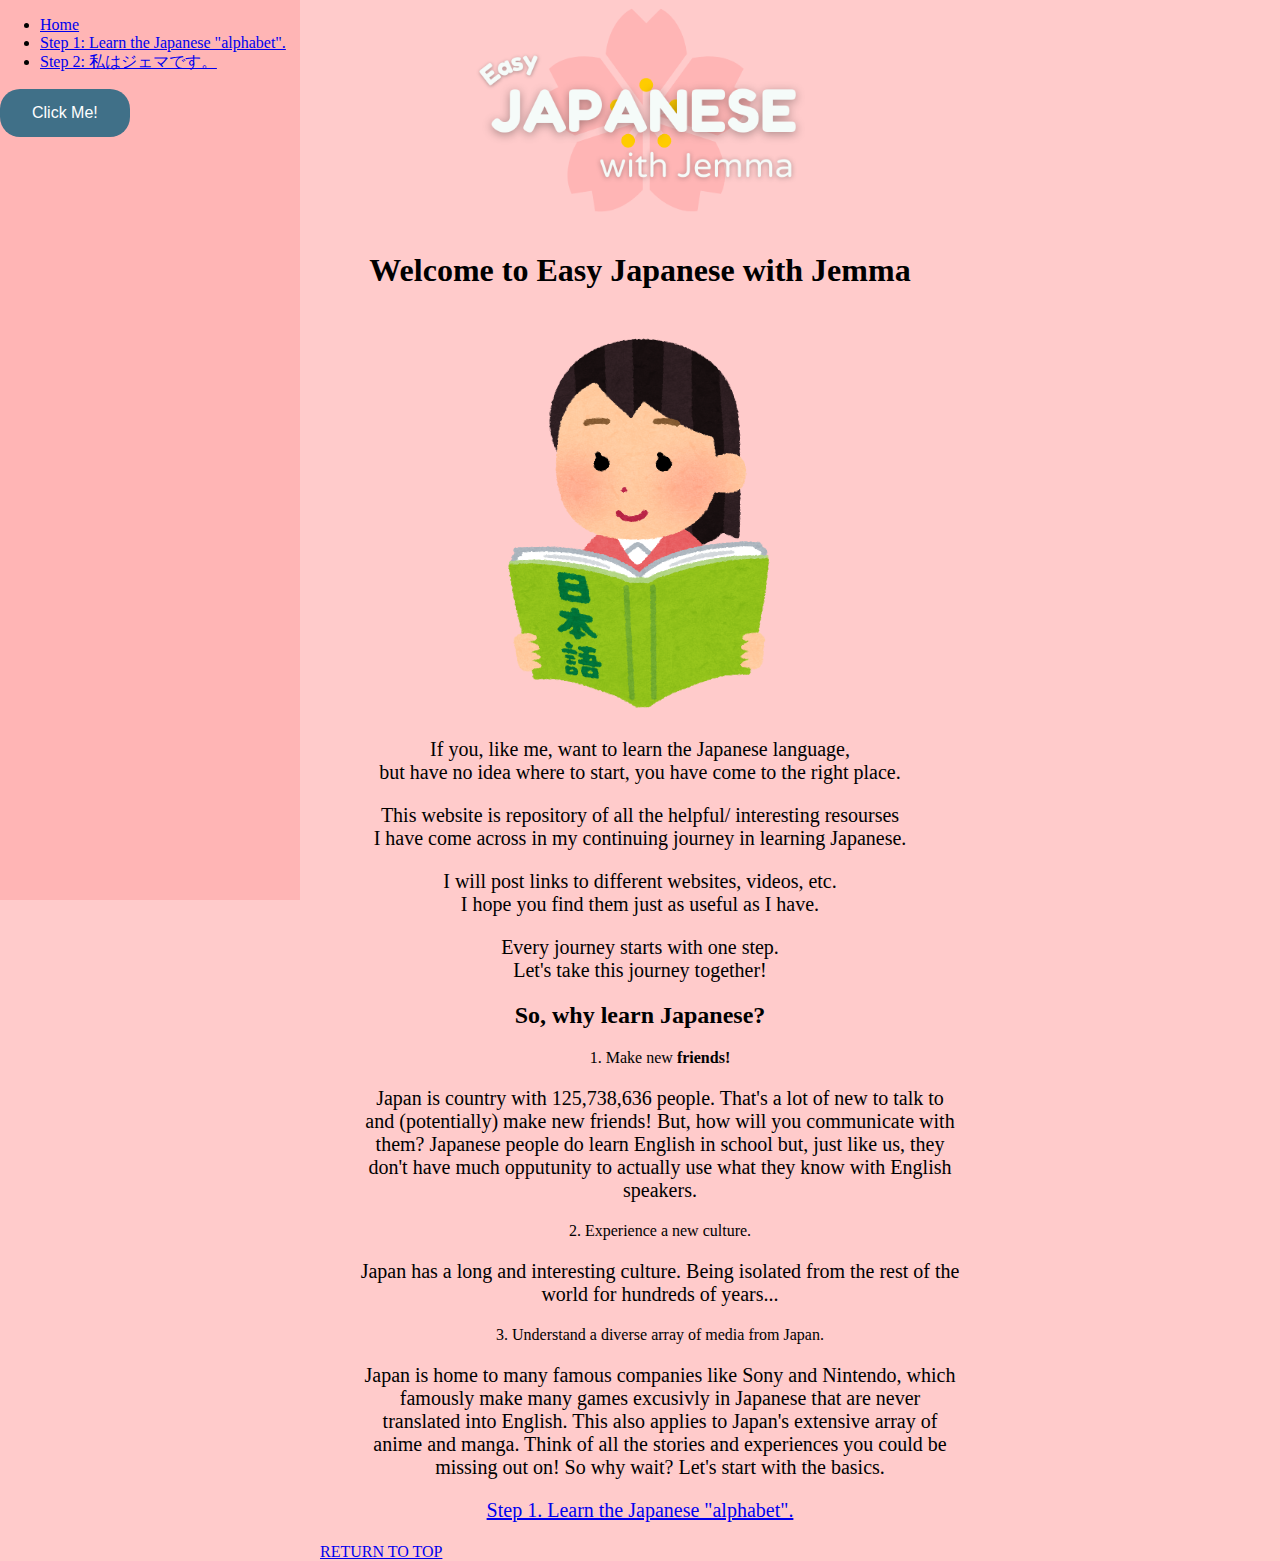
<file: New Page/index.html>
<!DOCTYPE html>
<html>
   <html lang="en">
<head>
<title>Easy Japanese with Jemma</title>
<link rel="stylesheet" href="stylesheet.css">
</head>
<body>
  <div id="side-nav">
    <div id="buttons">
      <ul>
          <li><a href="index.html">Home</a></li>
          <li><a href="alphabet.html">Step 1: Learn the Japanese "alphabet".</a></li>
          <li><a href="#">Step 2: 私はジェマです。</a></li>
      </ul>
      <button type="button">Click Me!</button>
    </div>
  </div>
  <div id="container">
    <div id="header">
      <img id="headerimage" src="Images/Japanese1.png" alt="Easy Japanese with Jemma">
      <h1>Welcome to Easy Japanese with Jemma</h1>
    </div>
    <div id="content">
      <img id="womanstudying" src="Images/study_gogaku_woman6_japanese.png" alt="Woman studying Japanese.">
      <p>If you, like me, want to learn the Japanese language,<br> but have no idea where to start, you have come to the right place.</p>
      <p>This website is repository of all the helpful/ interesting resourses <br>I have come across in my continuing journey in learning Japanese.</p>
      <p>I will post links to different websites, videos, etc. <br>I hope you find them just as useful as I have.</p>
      <p>Every journey starts with one step. <br>Let's take this journey together!</p>
    <h2>So, why learn Japanese?</h2>
    <ol>
      <li>Make new <b>friends!</b></li><p>Japan is country with 125,738,636 people. That's a lot of new to talk to and (potentially) make new friends! But, how will you communicate with them? 
        Japanese people do learn English in school but, just like us, they don't have much opputunity to actually use what they know with English speakers.</p>
      <li>Experience a new culture.</li><p>Japan has a long and interesting culture. Being isolated from the rest of the world for hundreds of years...</p>
      <li>Understand a diverse array of media from Japan.</li><p>Japan is home to many famous companies like Sony and Nintendo, 
        which famously make many games excusivly in Japanese that are never translated into English. This also applies to Japan's extensive array of anime and manga. 
        Think of all the stories and experiences you could be missing out on! So why wait? Let's start with the basics.</p>
    </ol>
    <p>
      <a href="alphabet.html">Step 1. Learn the Japanese "alphabet".</a>
    </p>
    <h1 id="Top"></h1>
    <a href="index.html">RETURN TO TOP</a>
  </div>
</div>
</body>
</html>
</file>
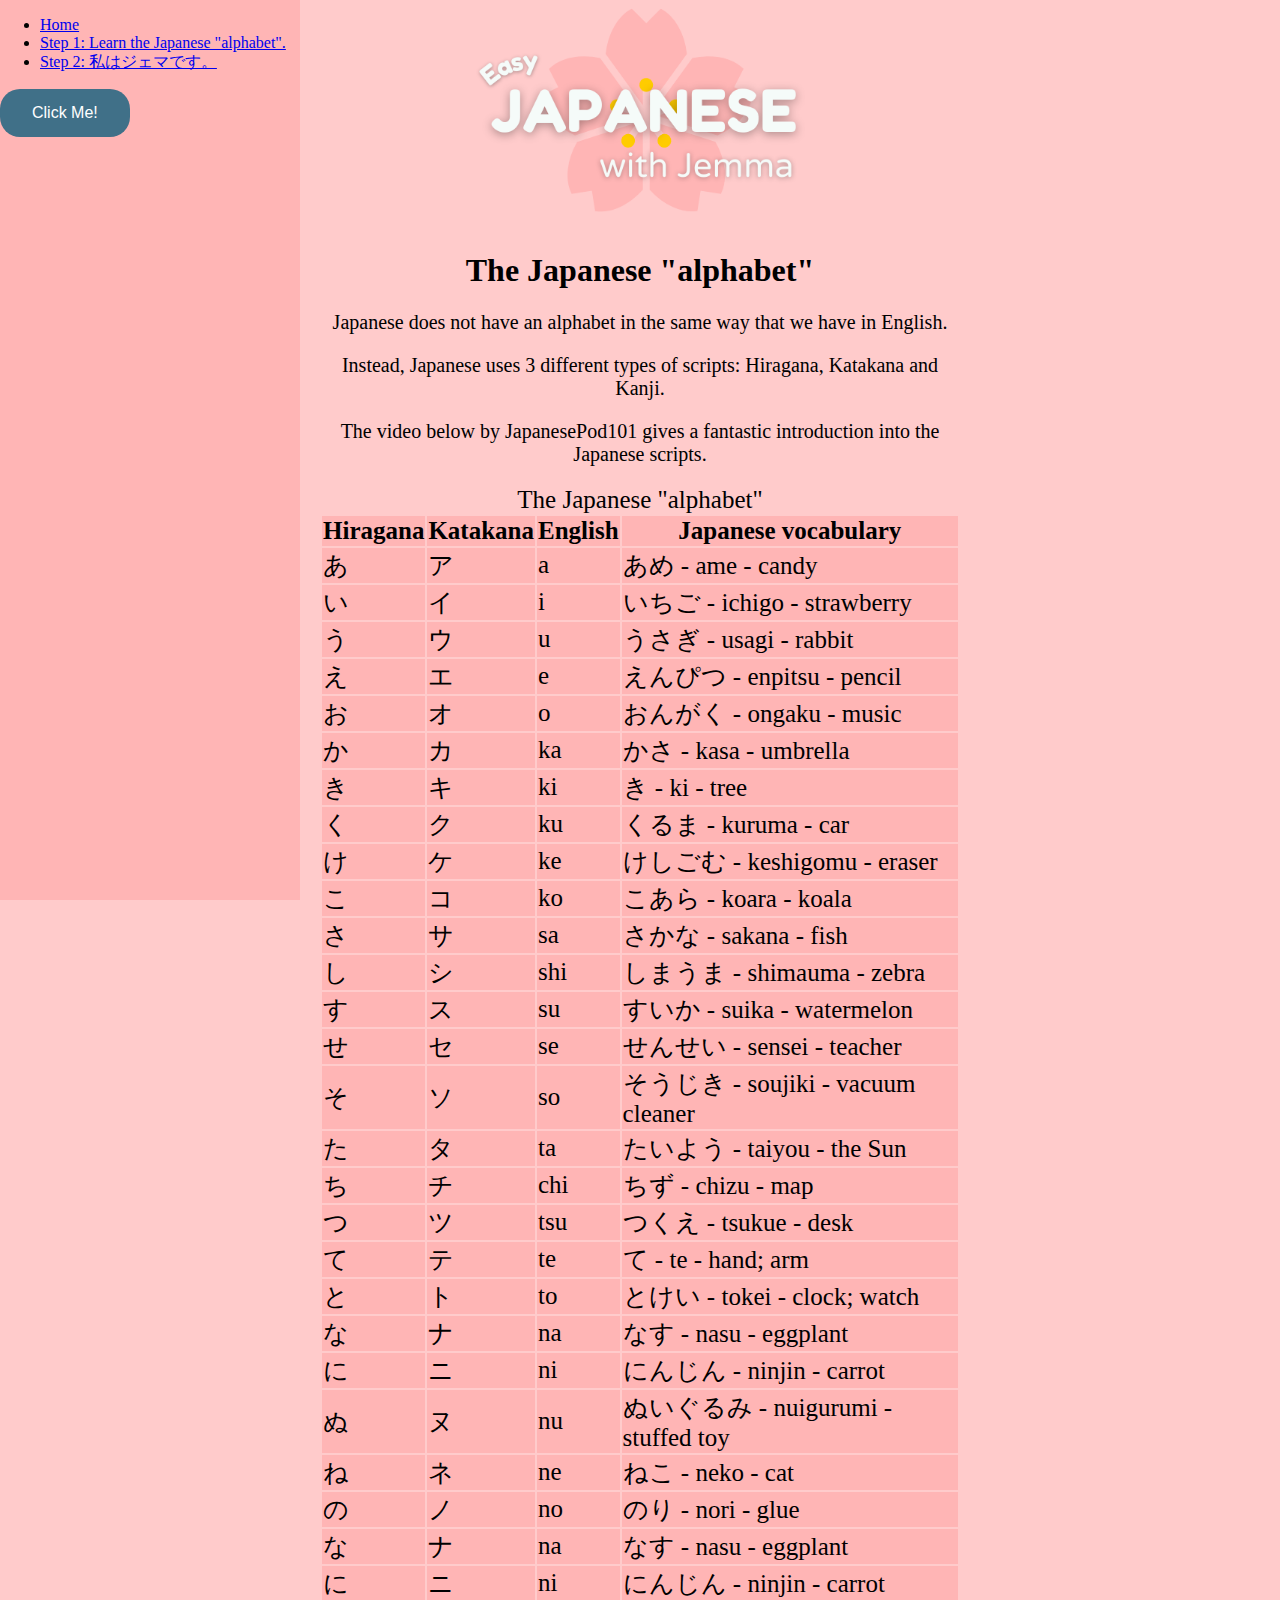
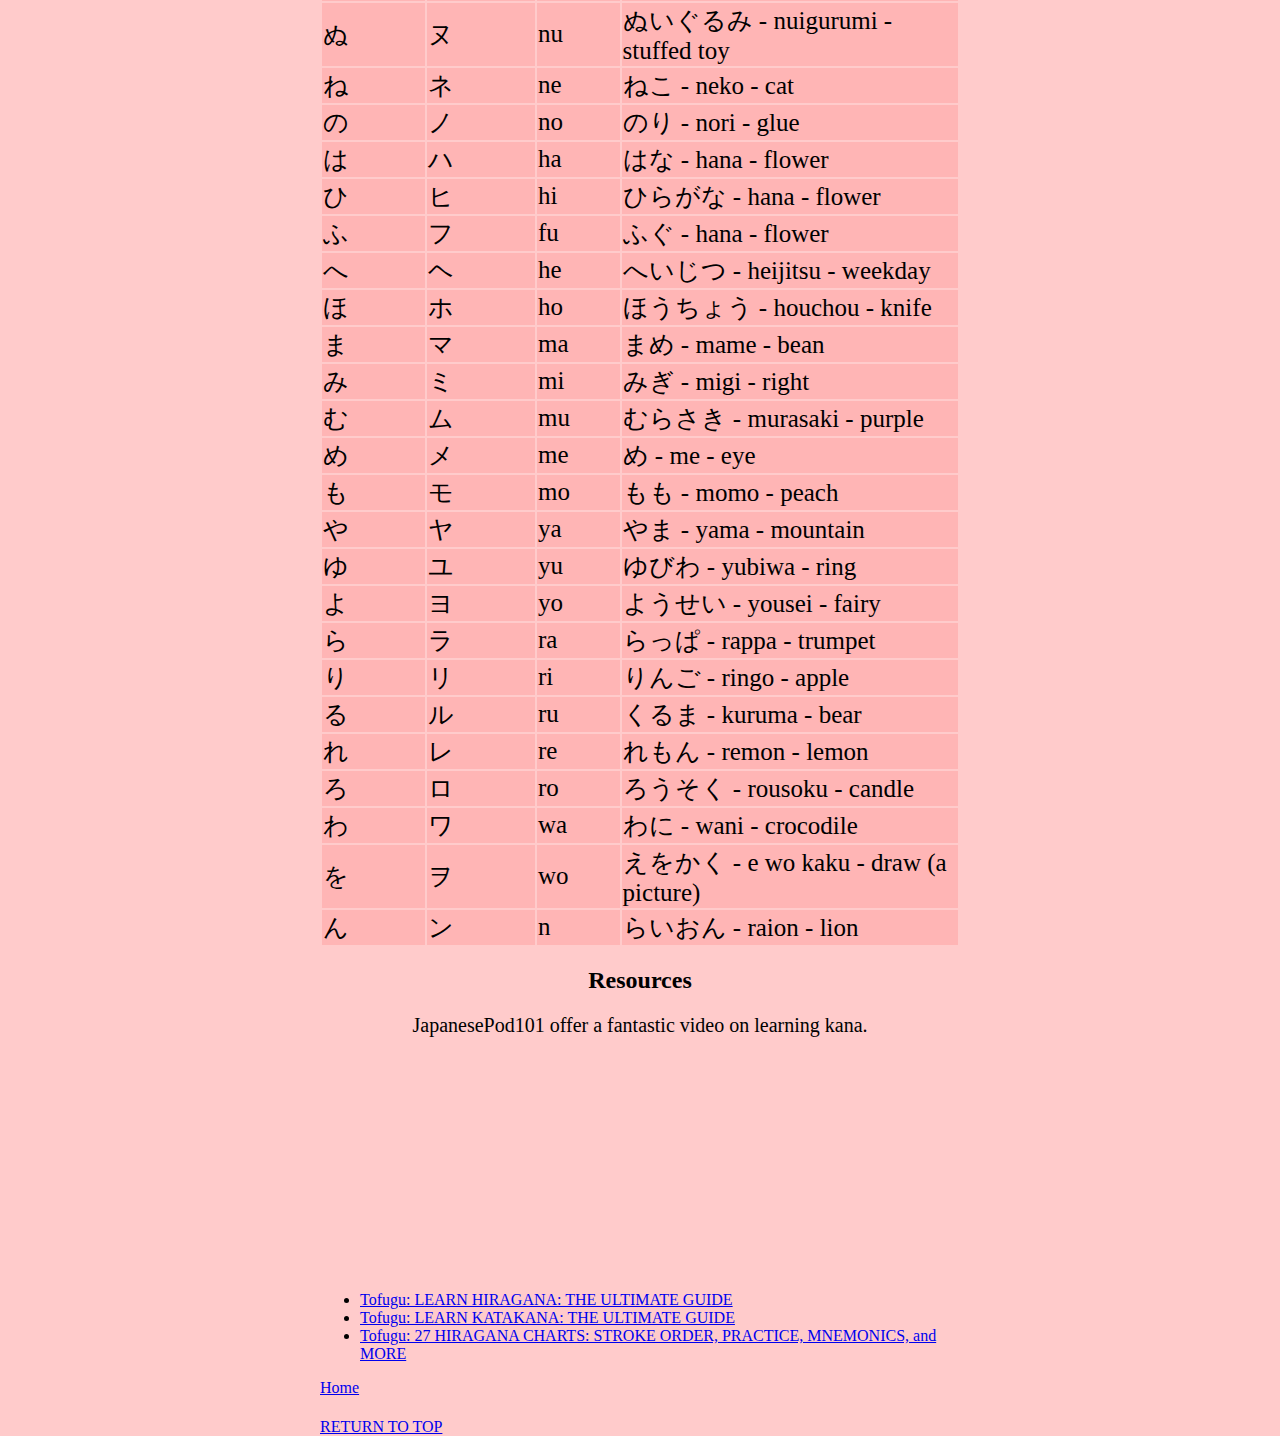
<file: New Page/alphabet.html>
<!DOCTYPE html>
<html lang="en">
<head>
    <title>Easy Japanese with Jemma</title>
    <link rel="stylesheet" href="stylesheet.css">
</head>
<body>
  <div id="side-nav">
    <div id="buttons">
      <ul>
          <li><a href="index.html">Home</a></li>
          <li><a href="alphabet.html">Step 1: Learn the Japanese "alphabet".</a></li>
          <li><a href="#">Step 2: 私はジェマです。</a></li>
      </ul>
      <button type="button">Click Me!</button>
    </div>
  </div>
  <div id="container">
    <div id="header">
      <img id="headerimage" src="Images/Japanese1.png" alt="Easy Japanese with Jemma">
    </div>
    <div id="content">
        <h1>The Japanese "alphabet"</h1>
        <p>Japanese does not have an alphabet in the same way that we have in English.</p>
        <p>Instead, Japanese uses 3 different types of scripts: Hiragana, Katakana and Kanji.</p>
        <p>The video below by JapanesePod101 gives a fantastic introduction into the Japanese scripts.</p>
        <table id="hiraganatable" style="width:auto" text-align= center>
          <caption>The Japanese "alphabet"</caption>
          <colgroup>
            <col style="background-color: #ffb5b5">
            <col style="background-color: #ffb5b5">
            <col style="background-color: #ffb5b5">
            <col style="background-color: #ffb5b5">
          </colgroup>
          <thead>
            <tr>
              <th>Hiragana</th>
              <th>Katakana</th>
              <th>English</th>
              <th>Japanese vocabulary</th>
            </tr>
          </thead>
          <tbody>
            <tr>
                <td>あ</td>
                <td>ア</td>
                <td>a</td>
                <td>あめ - ame - candy</td>
              <tr>
                <td>い</td>
                <td>イ</td>
                <td>i</td>
                <td>いちご - ichigo - strawberry</td>
              <tr>
                <td>う</td>
                <td>ウ</td>
                <td>u</td>
                <td>うさぎ - usagi - rabbit</td>
              </tr>
              <tr>
                <td>え</td>
                <td>エ</td>
                <td>e</td>
                <td>えんぴつ - enpitsu - pencil</td>
              </tr>
              <tr>
                <td>お</td>
                <td>オ</td>
                <td>o</td>
                <td>おんがく - ongaku - music</td>
              </tr>
            </tr>
          </tbody>
          <tbody>
            <tr>
              <td>か</td>
              <td>カ</td>
              <td>ka</td>
              <td>かさ - kasa - umbrella</td>
            </tr>
            <tr>
              <td>き</td>
              <td>キ</td>
              <td>ki</td>
              <td>き - ki - tree</td>
            </tr>
            <tr>
              <td>く</td>
              <td>ク</td>
              <td>ku</td>
              <td>くるま - kuruma - car</td>
            </tr>
            <tr>
              <td>け</td>
              <td>ケ</td>
              <td>ke</td>
              <td>けしごむ - keshigomu - eraser</td>
            </tr>
            <tr>
              <td>こ</td>
              <td>コ</td>
              <td>ko</td>
              <td>こあら - koara - koala</td>
            </tr>
          </tbody>
          <tbody>
            <tr>
              <td>さ</td>
              <td>サ</td>
              <td>sa</td>
              <td>さかな - sakana - fish</td>
            </tr>
            <tr>
              <td>し</td>
              <td>シ</td>
              <td>shi</td>
              <td>しまうま - shimauma - zebra</td>
            </tr>
            <tr>
              <td>す</td>
              <td>ス</td>
              <td>su</td>
              <td>すいか - suika - watermelon</td>
            </tr>
            <tr>
              <td>せ</td>
              <td>セ</td>
              <td>se</td>
              <td>せんせい - sensei - teacher</td>
            </tr>
            <tr>
              <td>そ</td>
              <td>ソ</td>
              <td>so</td>
              <td>そうじき - soujiki - vacuum cleaner</td>
            </tr>
          </tbody>
          <tbody>
            <tr>
              <td>た</td>
              <td>タ</td>
              <td>ta</td>
              <td>たいよう - taiyou - the Sun</td>
            </tr>
            <tr>
              <td>ち</td>
              <td>チ</td>
              <td>chi</td>
              <td>ちず - chizu - map</td>
            </tr>
            <tr>
              <td>つ</td>
              <td>ツ</td>
              <td>tsu</td>
              <td>つくえ - tsukue - desk</td>
            </tr>
            <tr>
              <td>て</td>
              <td>テ</td>
              <td>te</td>
              <td>て - te - hand; arm</td>
            </tr>
            <tr>
              <td>と</td>
              <td>ト</td>
              <td>to</td>
              <td>とけい - tokei - clock; watch</td>
            </tr>
          <tbody>
            <tr>
              <td>な</td>
              <td>ナ</td>
              <td>na</td>
              <td>なす - nasu - eggplant</td>
            </tr>
            <tr>
              <td>に</td>
              <td>ニ</td>
              <td>ni</td>
              <td>にんじん - ninjin - carrot</td>
            </tr>
            <tr>
              <td>ぬ</td>
              <td>ヌ</td>
              <td>nu</td>
              <td>ぬいぐるみ - nuigurumi - stuffed toy</td>
            </tr>
            <tr>
              <td>ね</td>
              <td>ネ</td>
              <td>ne</td>
              <td>ねこ - neko - cat</td>
            </tr>
            <tr>
              <td>の</td>
              <td>ノ</td>
              <td>no</td>
              <td>のり - nori - glue</td>
            </tr>
          </tbody> 
          <tbody>
            <tr>
              <td>な</td>
              <td>ナ</td>
              <td>na</td>
              <td>なす - nasu - eggplant</td>
            </tr>
            <tr>
              <td>に</td>
              <td>ニ</td>
              <td>ni</td>
              <td>にんじん - ninjin - carrot</td>
            </tr>
            <tr>
              <td>ぬ</td>
              <td>ヌ</td>
              <td>nu</td>
              <td>ぬいぐるみ - nuigurumi - stuffed toy</td>
            </tr>
            <tr>
              <td>ね</td>
              <td>ネ</td>
              <td>ne</td>
              <td>ねこ - neko - cat</td>
            </tr>
            <tr>
              <td>の</td>
              <td>ノ</td>
              <td>no</td>
              <td>のり - nori - glue</td>
            </tr>
            <tr>
              <td>は</td>
              <td>ハ</td>
              <td>ha</td>
              <td>はな - hana - flower</td>
            </tr>
            <tr>
              <td>ひ</td>
              <td>ヒ</td>
              <td>hi</td>
              <td>ひらがな - hana - flower</td>
            </tr>
            <tr>
              <td>ふ</td>
              <td>フ</td>
              <td>fu</td>
              <td>ふぐ - hana - flower</td>
            </tr>
            <tr>
              <td>へ</td>
              <td>ヘ</td>
              <td>he</td>
              <td>へいじつ - heijitsu - weekday</td>
            </tr>
            <tr>
              <td>ほ</td>
              <td>ホ</td>
              <td>ho</td>
              <td>ほうちょう - houchou - knife</td>
            </tr>
            <tr>
              <td>ま</td>
              <td>マ</td>
              <td>ma</td>
              <td>まめ - mame - bean</td>
            </tr>
            <tr>
              <td>み</td>
              <td>ミ</td>
              <td>mi</td>
              <td>みぎ - migi - right</td>
            </tr>
            <tr>
              <td>む</td>
              <td>ム</td>
              <td>mu</td>
              <td>むらさき - murasaki - purple</td>
            </tr>
            <tr>
              <td>め</td>
              <td>メ</td>
              <td>me</td>
              <td>め - me - eye</td>
            </tr>
            <tr>
              <td>も</td>
              <td>モ</td>
              <td>mo</td>
              <td>もも - momo - peach</td>
            </tr>
            <tr>
              <td>や</td>
              <td>ヤ</td>
              <td>ya</td>
              <td>やま - yama - mountain</td>
            </tr>
            <tr>
              <td>ゆ</td>
              <td>ユ</td>
              <td>yu</td>
              <td>ゆびわ - yubiwa - ring</td>
            </tr>
            <tr>
              <td>よ</td>
              <td>ヨ</td>
              <td>yo</td>
              <td>ようせい - yousei - fairy</td>
            </tr>
            <tr>
              <td>ら</td>
              <td>ラ</td>
              <td>ra</td>
              <td>らっぱ - rappa - trumpet</td>
            </tr>
            <tr>
              <td>り</td>
              <td>リ</td>
              <td>ri</td>
              <td>りんご - ringo - apple</td>
            </tr>
            <tr>
              <td>る</td>
              <td>ル</td>
              <td>ru</td>
              <td>くるま - kuruma - bear</td>
            </tr>
            <tr>
              <td>れ</td>
              <td>レ</td>
              <td>re</td>
              <td>れもん - remon - lemon</td>
            </tr>
            <tr>
              <td>ろ</td>
              <td>ロ</td>
              <td>ro</td>
              <td>ろうそく - rousoku - candle</td>
            </tr>
            <tr>
              <td>わ</td>
              <td>ワ</td>
              <td>wa</td>
              <td>わに - wani - crocodile</td>
            </tr>
            <tr>
              <td>を</td>
              <td>ヲ</td>
              <td>wo</td>
              <td>えをかく - e wo kaku - draw (a picture)</td>
            </tr>
            <tr>
              <td>ん</td>
              <td>ン</td>
              <td>n</td>
              <td>らいおん - raion - lion</td>
            </tr>
          </tbody> 
          </table>
          <h2>Resources</h2>
          <p>JapanesePod101 offer a fantastic video on learning kana.</p>
          <center><iframe width="380" height="214" src="https://www.youtube.com/embed/_wZHqOghvSs" title="Learn the Japanese language" frameborder="0" allow="accelerometer; autoplay; clipboard-write; encrypted-media; gyroscope; picture-in-picture" allowfullscreen>
          </iframe></center>
          <ul>
          <li><a href="https://www.tofugu.com/japanese/learn-hiragana/" target="_blank">Tofugu: LEARN HIRAGANA: THE ULTIMATE GUIDE</a></li>
          <li><a href="https://www.tofugu.com/japanese/learn-katakana/" target="_blank">Tofugu: LEARN KATAKANA: THE ULTIMATE GUIDE</a></li>
          <li><a href="https://www.tofugu.com/japanese/hiragana-chart/#happy-lilac-hiragana-chart" target="_blank">Tofugu: 27 HIRAGANA CHARTS: STROKE ORDER, PRACTICE, MNEMONICS, and MORE</a></li>
        </ul>
         <aside><a href="index.html">Home</a>
          <h1 id="Top"></h1>
          <a href="alphabet.html">RETURN TO TOP</a>
        </aside>
    </div>
  </div>
</file>
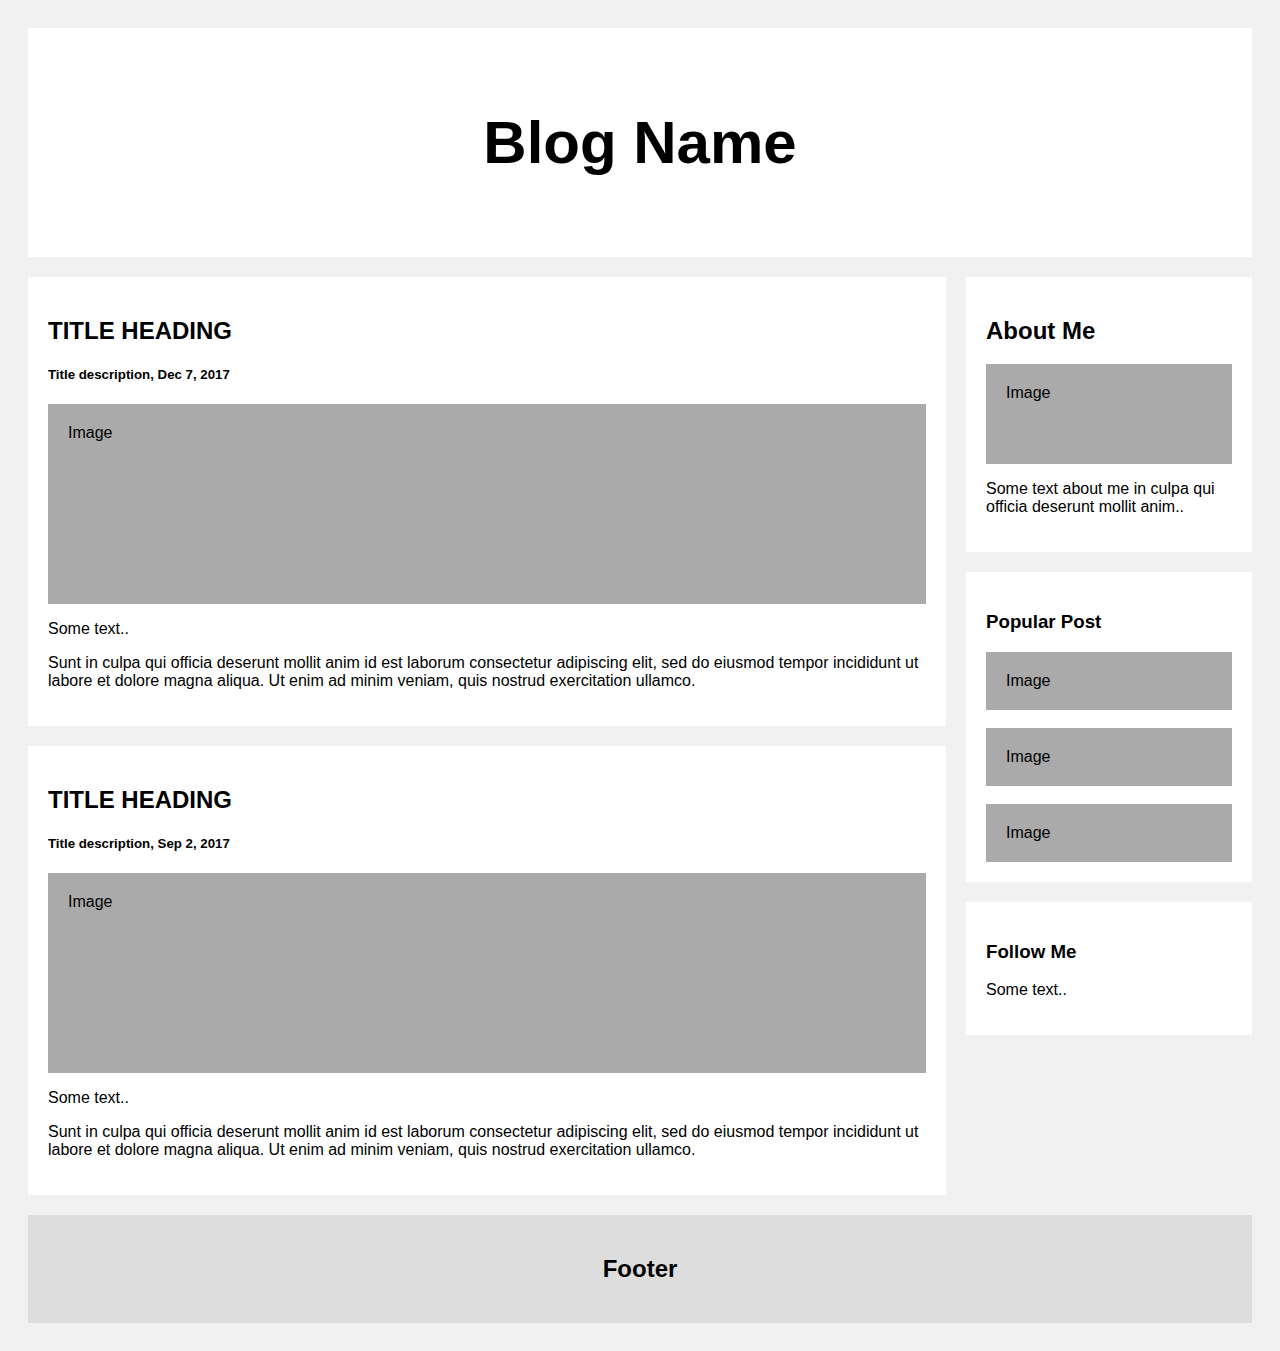
<file: New Page/Blog.html>
<!DOCTYPE html>
<html>
<head>
<meta name="viewport" content="width=device-width, initial-scale=1">
<style>
* {
  box-sizing: border-box;
}

/* Add a gray background color with some padding */
body {
  font-family: Arial;
  padding: 20px;
  background: #f1f1f1;
}

/* Header/Blog Title */
.header {
  padding: 30px;
  font-size: 40px;
  text-align: center;
  background: white;
}

/* Create two unequal columns that floats next to each other */
/* Left column */
.leftcolumn {   
  float: left;
  width: 75%;
}

/* Right column */
.rightcolumn {
  float: left;
  width: 25%;
  padding-left: 20px;
}

/* Fake image */
.fakeimg {
  background-color: #aaa;
  width: 100%;
  padding: 20px;
}

/* Add a card effect for articles */
.card {
   background-color: white;
   padding: 20px;
   margin-top: 20px;
}

/* Clear floats after the columns */
.row:after {
  content: "";
  display: table;
  clear: both;
}

/* Footer */
.footer {
  padding: 20px;
  text-align: center;
  background: #ddd;
  margin-top: 20px;
}

/* Responsive layout - when the screen is less than 800px wide, make the two columns stack on top of each other instead of next to each other */
@media screen and (max-width: 800px) {
  .leftcolumn, .rightcolumn {   
    width: 100%;
    padding: 0;
  }
}
</style>
</head>
<body>

<div class="header">
  <h2>Blog Name</h2>
</div>

<div class="row">
  <div class="leftcolumn">
    <div class="card">
      <h2>TITLE HEADING</h2>
      <h5>Title description, Dec 7, 2017</h5>
      <div class="fakeimg" style="height:200px;">Image</div>
      <p>Some text..</p>
      <p>Sunt in culpa qui officia deserunt mollit anim id est laborum consectetur adipiscing elit, sed do eiusmod tempor incididunt ut labore et dolore magna aliqua. Ut enim ad minim veniam, quis nostrud exercitation ullamco.</p>
    </div>
    <div class="card">
      <h2>TITLE HEADING</h2>
      <h5>Title description, Sep 2, 2017</h5>
      <div class="fakeimg" style="height:200px;">Image</div>
      <p>Some text..</p>
      <p>Sunt in culpa qui officia deserunt mollit anim id est laborum consectetur adipiscing elit, sed do eiusmod tempor incididunt ut labore et dolore magna aliqua. Ut enim ad minim veniam, quis nostrud exercitation ullamco.</p>
    </div>
  </div>
  <div class="rightcolumn">
    <div class="card">
      <h2>About Me</h2>
      <div class="fakeimg" style="height:100px;">Image</div>
      <p>Some text about me in culpa qui officia deserunt mollit anim..</p>
    </div>
    <div class="card">
      <h3>Popular Post</h3>
      <div class="fakeimg">Image</div><br>
      <div class="fakeimg">Image</div><br>
      <div class="fakeimg">Image</div>
    </div>
    <div class="card">
      <h3>Follow Me</h3>
      <p>Some text..</p>
    </div>
  </div>
</div>

<div class="footer">
  <h2>Footer</h2>
</div>

</body>
</html>
</file>
<file: New Page/stylesheet.css>
body {
    background: #ffcbcb;
    font-family: verdana;
    padding:0;
    margin:0;
    display:flex;
    }
h1 {
    font-family: verdana;
    text-align: center;
    }
p {
      font-family: verdana;
      font-size: 20px;
      text-align: center;
    }
#header {
    margin: auto;
    width: 50%;
    text-align: center;
}
#headerimage {
      width: 341px;
      height: 227px;
    }
#hiraganatable  {
        margin-left: auto;
        margin-right: auto;
        font-size: 25px;
      }
#womanstudying    {
    width: 287px;
    height: 407px;
    display: block;
    margin-left: auto;
    margin-right: auto;
}
ol  {
    text-align: center;
    list-style-position: inside;
}
h2 {    
    text-align: center;
}
#content {
    width: 50%;
    margin: auto;
}
#side-nav   {
    background-color: #ffb5b5; 
    height: 100%;
    width: 300px;
    position: fixed;
}
#container {
    flex: 1;
}
button {        
    background-color: #407088; 
    border: none;
    color: white;
    padding: 15px 32px;
    text-align: center;
    text-decoration: none;
    display: inline-block;
    font-size: 16px;
    border-radius: 20px;
    transition-duration: 0.4s;
}
button:hover {
    background-color: #132743; 
    border: none;
    color: white;
    padding: 15px 32px;
    text-align: center;
    text-decoration: none;
    display: inline-block;
    font-size: 16px;
    border-radius: 20px;  
}
</file>
